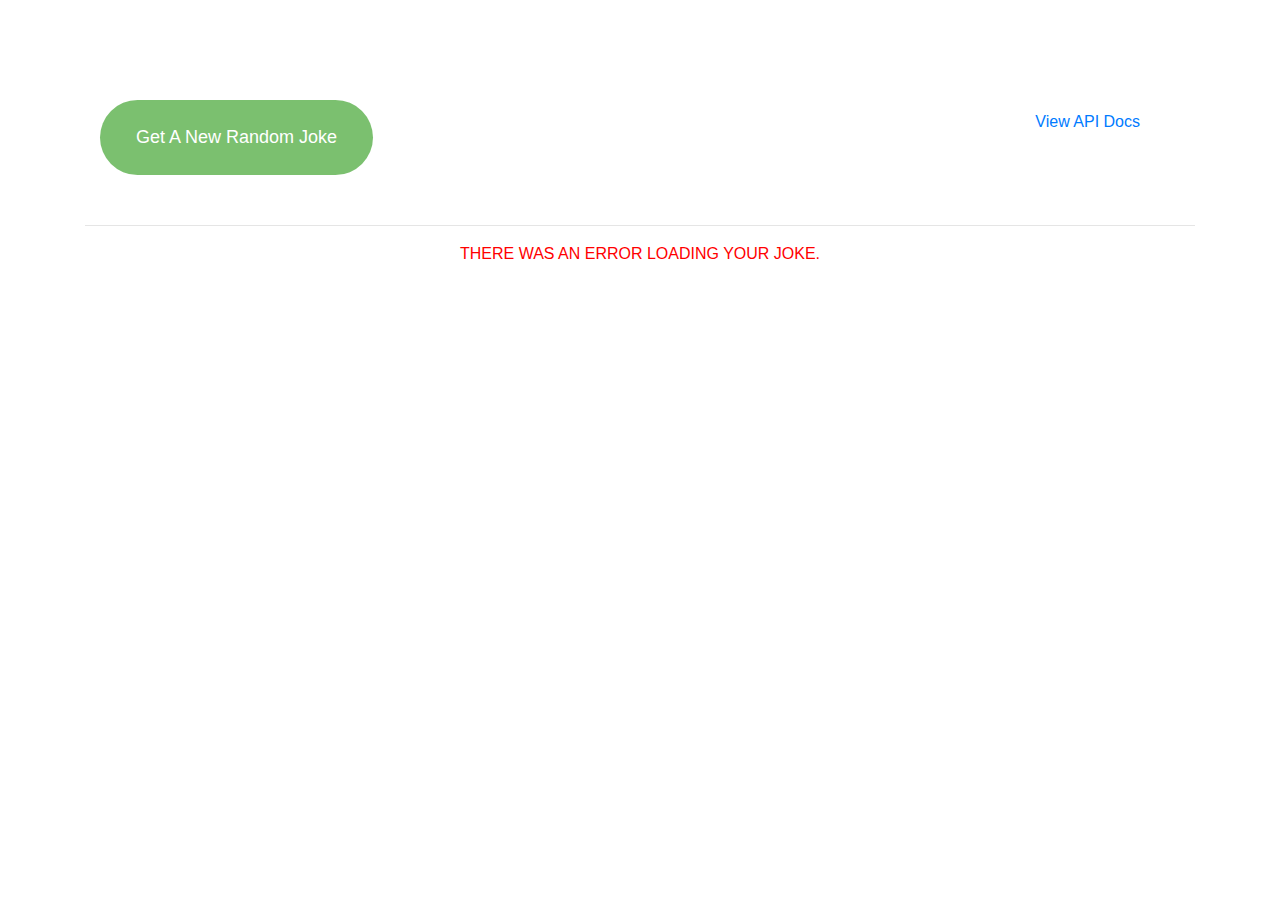
<file: index.html>
<!DOCTYPE html>
<html lang="en">
  <head>
    <title>Joke API Test</title>
    <meta charset="utf-8" />
    <meta name="viewport" content="width=device-width, initial-scale=1.0" />
    <link
      rel="stylesheet"
      href="https://cdn.jsdelivr.net/npm/bootstrap@4.6.1/dist/css/bootstrap.min.css"
    />
    <script src="https://cdn.jsdelivr.net/npm/jquery@3.6.0/dist/jquery.slim.min.js"></script>
    <script src="https://cdn.jsdelivr.net/npm/popper.js@1.16.1/dist/umd/popper.min.js"></script>
    <script src="https://cdn.jsdelivr.net/npm/bootstrap@4.6.1/dist/js/bootstrap.bundle.min.js"></script>
    <script src="https://ajax.googleapis.com/ajax/libs/jquery/3.6.0/jquery.min.js"></script>
    <link rel="stylesheet" href="./style.css" />
  </head>
  <body>
    <div class="container">
      <header class="header container row">
        <div class="col-sm-6 col-12">
          <button id="btn_genRandomJoke">Get A New Random Joke</button>
        </div>
        <div class="col-sm-6 col-12">
          <a
            id="apiLink"
            href="https://karljoke.herokuapp.com/"
            style="float: right; margin: 10px"
            >View API Docs</a
          >
        </div>
      </header>
      <hr />
      <section class="section">
        <p id="loading" class="info">LOADING YOUR JOKE...</p>
        <p id="error" class="error">THERE WAS AN ERROR LOADING YOUR JOKE.</p>
        <div id="main">
          <div id="div_joke" style="position: relative">
            <span class="BigDoubleQuotation leftQuotation">&#8220;</span>
            <p id="text_joke"></p>
          </div>

          <div class="center">
            <button id="btn_controlPunchline" class="blue" type="button">
              Show Punchline
            </button>
          </div>
          <div id="div_punchline" style="position: relative">
            <span class="BigDoubleQuotation rightQuotation">&#8221;</span>
            <p id="text_punchline"></p>
          </div>
        </div>
      </section>
    </div>
    <script src="./app.js"></script>
  </body>
</html>
</file>
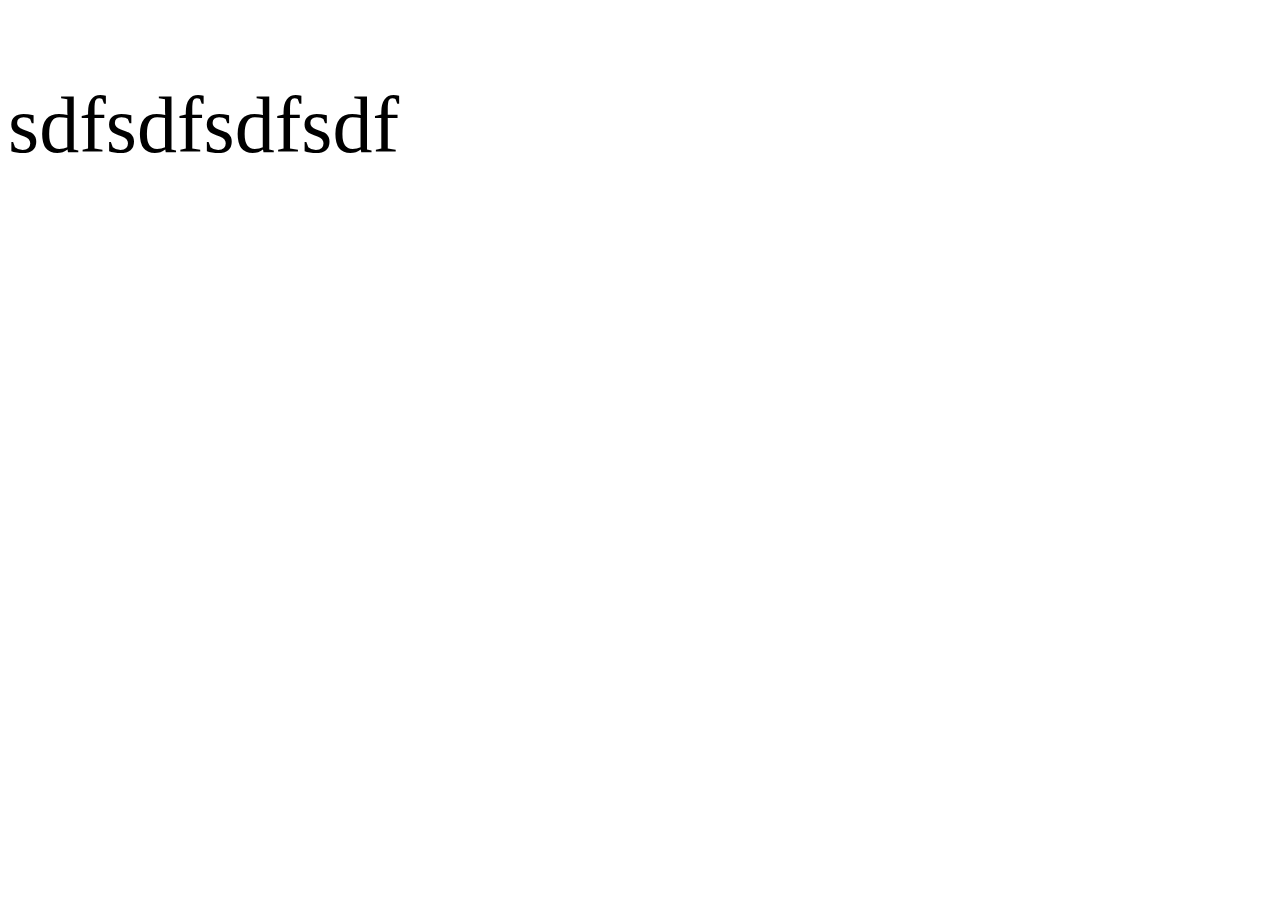
<file: test.html>
<!DOCTYPE html>
<html lang="en">
  <head>
    <meta charset="UTF-8" />
    <meta http-equiv="X-UA-Compatible" content="IE=edge" />
    <meta name="viewport" content="width=device-width, initial-scale=1.0" />
    <title>Document</title>
    <style>
      p {
        font-size: 80px;
      }
    </style>
  </head>
  <body>
    <p>sdfsdfsdfsdf</p>
  </body>
</html>
</file>
<file: style.css>
header {
    margin-top: 100px;
    margin-bottom: 50px;
  }
  button {
    background-color: rgb(123, 192, 111); /* Green */
    border: none;
    color: white;
    padding-top: 24px;
    padding-bottom: 24px;
    padding-left: 36px;
    padding-right: 36px;
    text-align: center;
    text-decoration: none;
    display: inline-block;
    font-size: 18px;
    cursor: pointer;
    border-radius: 50px;
  }
  .blue {
    background-color: rgb(42, 127, 191);
  }
  .info {
    text-align: center;
    color: grey;
  }
  .error {
    text-align: center;
    color: red;
  }
  #text_joke {
    text-align: left;
    font-size: 34px;
    margin-left: 80px;
  }
  #text_punchline {
    text-align: right;
    font-size: 34px;
    margin-right: 80px;
  }
  #btn_controlPunchline {
    align-self: center;
  }
  .center {
    text-align: center;
    margin-top: 100px;
    margin-bottom: 100px;
  }
  #main {
    margin-top: 80px;
  }
  .BigDoubleQuotation{
    font-size: 500px;
    float: left;
    font-family: Arial, Helvetica, sans-serif;
    position: absolute;
    top: -220px;
    z-index: -1;
    color: rgb(237, 237, 237);
  }
  .leftQuotation {
    left: 0px;
  }
  .rightQuotation {
    right: 0px;
  }
  
  @media screen and (max-width: 576px) {
    #btn_genRandomJoke {
      width: 100%;
    }
  }
</file>
